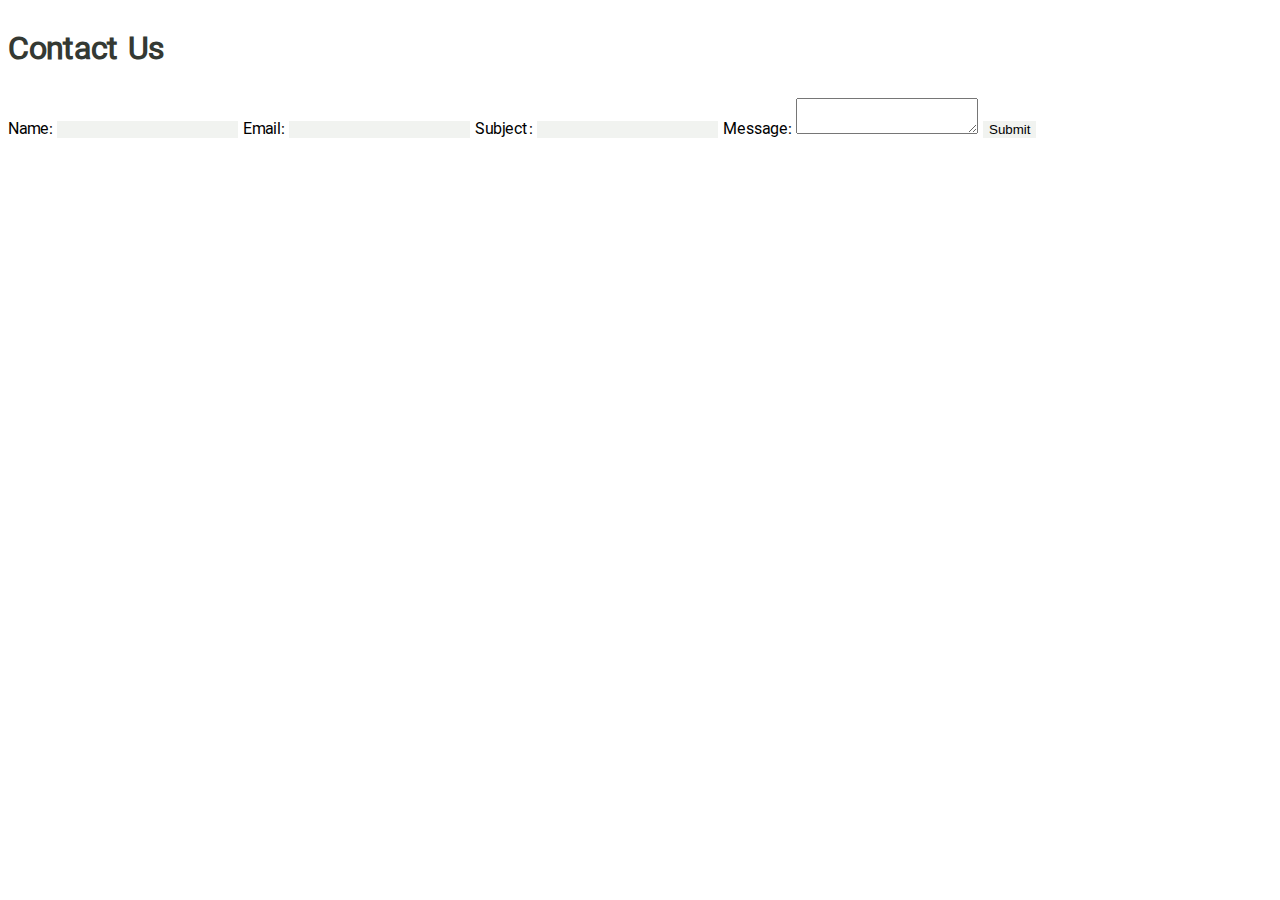
<file: chatgpt2.html>
<!DOCTYPE html>
<html>
  <head>
    <title>Contact Us</title>
    <link rel="stylesheet" href="css/style.css">
</head>
  <body>
    <div class="container">
      <h1>Contact Us</h1>
      <form action="#" method="POST">
        <label for="name">Name:</label>
        <input type="text" id="name" name="name" required>

        <label for="email">Email:</label>
        <input type="email" id="email" name="email" required>

        <label for="subject">Subject:</label>
        <input type="text" id="subject" name="subject" required>

        <label for="message">Message:</label>
        <textarea id="message" name="message" required></textarea>

        <input type="submit" value="Submit">
      </form>
    </div>
  </body>
</html>
</file>
<file: css/style.css>
@font-face {
    font-family: reg-yekan;
    src: url(../fonts/IRANYekanRegularFaNum.ttf);
}
body{
    font-family: reg-yekan !important;
}
a{
    text-decoration: none;
}
.text-justify{
    text-align: justify !important;
}
.text-left{
    text-align: left !important;
}
header , .about , footer{
    background-color: #FDFDFD;
}
.articles{
    background-color: #F4F6F4;
}
.subscribe{
    background-color: #e1e6e0;
}
h1{
    color: #343933;
}
h2{
    color: #dddddd;
}
h3 ,h4 , h5 , h6{
    color: #595b58;
}
.pb-10{
    padding-bottom: 10rem;
}
header{
    background-image: url('../img/header.jpeg');
    max-width: 100%;
    height: 42.25rem;
    background-position: center;
    position: relative;
}
.navbar{
    position: absolute;
    margin: 0.5rem 2rem;
}
.header{
    background-color: rgba(0,0,0,0.2);
    width: 100%;
    height: 100%;
}
.header div{
    position: absolute;
    top: 40%;
    right: 0;
    left: 0;
    text-align: center;
}
.header h1{
    font-size: 6rem;
}
.header hr{
    width: 4rem;
    height: 5px;
    background: #3f564b;
    margin: auto;
    opacity: 100%;
    border: none;
}
.card{
    height: 24rem;
    box-shadow: 0px 40px 30px -36px rgba(84, 80, 84,1);
    -webkit-box-shadow: 0px 40px 30px -36px rgba(84, 80, 84,1);
    -moz-box-shadow: 0px 40px 30px -36px rgba(84, 80, 84,1);
    transition: all 0.5s;
}
.card:hover{
    height: 24rem;
    box-shadow: 0px 40px 40px -25px rgb(84 80 84);
    -webkit-box-shadow: 0px 40px 40px -25px rgb(84 80 84);
    -moz-box-shadow: 0px 40px 40px -25px rgb(84 80 84);
}
.about .img{
    background-image: url(../img/about.png);
    max-width: 100%;
    height: 37rem;
    background-color: #E1E6E0;
    background-position: right;
    background-attachment: fixed;
    background-repeat: no-repeat;
}
.about .text{
    padding: 5rem 8rem;
}
.divider{
    width: 4rem;
    height: 4px;
    background: #595b58;
    margin: auto;
    opacity: 100%;
    border: none;
}
.card-divider{
    width: 2rem;
    height: 2px;
    background: #595b58;
    margin: auto;
    opacity: 100%;
    border: none;
}
input{
    background-color: #f1f3f0;
    border: #e5eae4;
}
input::placeholder{
    font-size: 0.7rem;
}
input:focus {
    color: #685454 !important;
    background-color: #fff;
    border-color: #7e837d !important;
    outline: 0;
    transition: all 0.5s;
    box-shadow: 0 0 0 0.25rem rgba(126, 131, 125, 0.5) !important;
}
input:focus input::placeholder{
    font-size: 1rem;
}
.button{
    background-color: #e1e6e0;
    color: #7e837d;
    border: 2px solid #7e837d;
    transition: all 0.5s;
}
.button:hover{
    background-color: #7e837d;
    color: #e1e6e0;
    border: 2px solid #cbcfca;
}
.fa-brands{
    font-size: 1.3rem;
    background-color: #4b4d4a;
    color: #e5e7e2;
    transition: all 0.5s;
}
.fa-brands:hover{
    background-color: #e5e7e2;
    color: #4b4d4a;
}
.links{
    text-align: right;
}
.links a{
    color: #676767;
    transition: all 0.5s;
}
.links a:hover{
    color: #444444;
}
@media screen and (max-width: 991px) {
    .navbar{
        width: 100%;
        margin: 0 !important;
        padding: 1rem;
    }
    .navbar-nav {
        background-color: rgba(241, 243, 240, 0.6);
        margin-top: 0.4rem;
    }
    .card {
        height: 21rem;
    }
    .card h6 {
        font-size: 0.9rem;
    }
    .card .px-5 {
        padding-right: 1rem!important;
        padding-left: 1rem!important;
    }
    .about .text {
        padding: 4rem 5rem;
    }
    .img{
        position: relative;
        background-size: cover !important;
        height: 20rem !important;
    }
    .text{
        position: absolute;
        left: 0;
        right: 0;
        margin: auto;
        background-color: rgba(241, 243, 240, 0.6);
        height: 20rem;
    }
}
@media screen and (max-width: 767px) {
    .divider {
        margin: 1rem auto;
    }
    .articles .d-flex{
        flex-wrap: wrap;
    }
    .card{
        margin-bottom: 12rem;
    }
    .card-body{
        background-color: #fdfdfd;
    }
    .articles.pb-10 {
        padding-bottom: 3rem;
    }
    .about .text {
        padding: 3rem;
    }
    .button{
            padding-right: 2.5rem!important;
            padding-left: 2.5rem!important;
    }
    .fa-brands {
        font-size: 1rem;
    }
    .links.pt-3 {
        padding-top: 0.6rem!important;
    }
}
@media screen and (max-width: 575px) {
    .header h1 {
        font-size: 4rem;
    }
    .header h2{
        font-size: 1.3rem;
    }
    .header hr {
        margin: 1rem auto;
    }
    .card {
        margin-bottom: 6rem;
        width: 70% !important;
    }
    .img{
        width: 100%;
    }
    .about .text {
        font-size: 0.8rem;
    }
    input{
        width: 100%;
    }
    .links a {
        font-size: 0.8rem;
    }
    .fa-brands {
        font-size: 0.8rem;
    }    
}
@media screen and (max-width: 400px) {
    .about .text {
        font-size: 0.7rem;
        padding: 2rem;
    }
    .text h3{
        font-size: 1.2rem;
    }
    .links a{
        display: block;
    }
    .subscribe h5 {
        font-size: 1rem;
    }
    .subscribe h3 {
        font-size: 1.2rem;
    }
    .subscribe.p-5 {
        padding: 1rem!important;
    }
}
</file>
